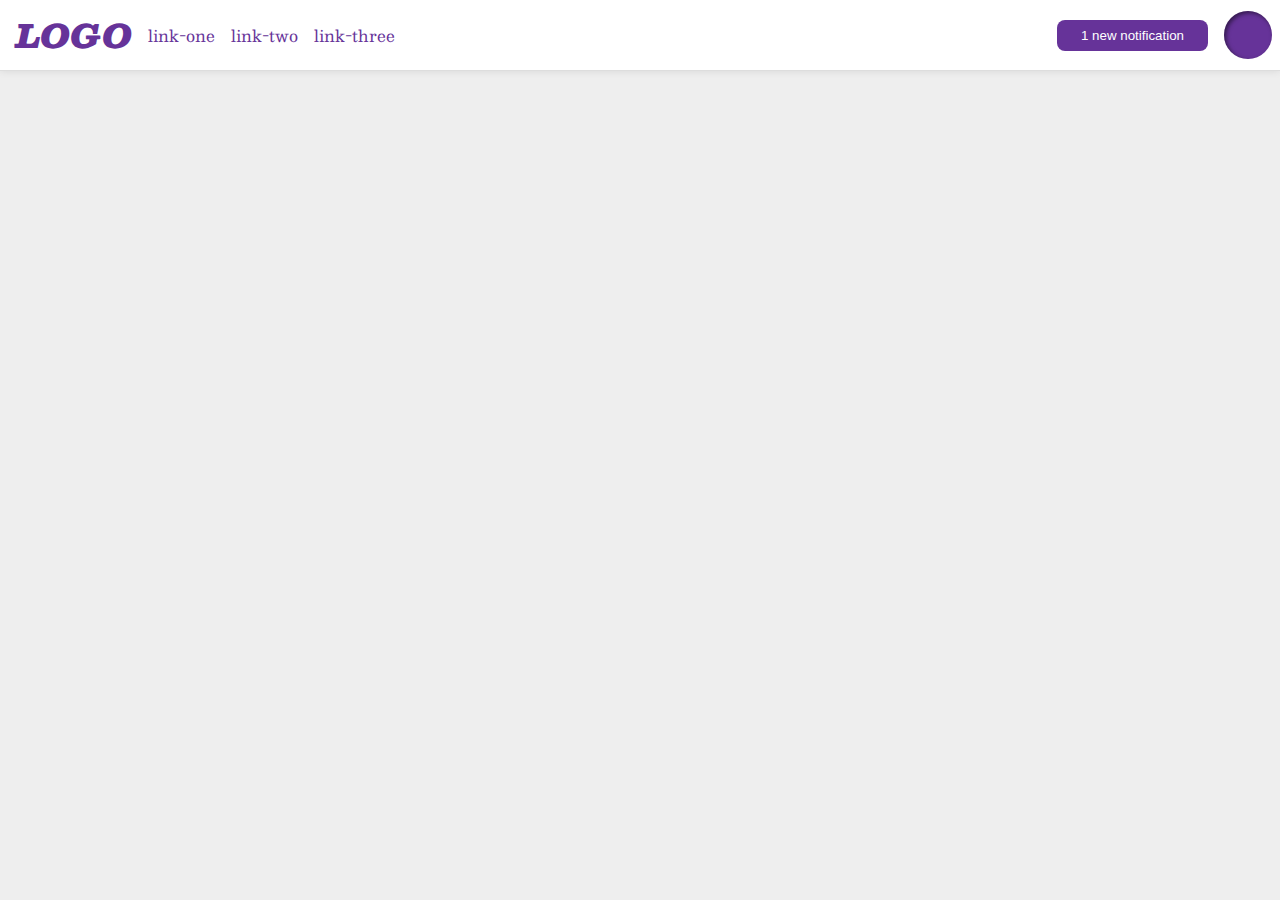
<file: flex/03-flex-header-2/index.html>
<!DOCTYPE html>
<html lang="en">
  <head>
    <meta charset="UTF-8">
    <meta http-equiv="X-UA-Compatible" content="IE=edge">
    <meta name="viewport" content="width=device-width, initial-scale=1.0">
    <title>Flex Header 2</title>
    <link rel="stylesheet" href="style.css">
  </head>
  <body>
    <div class="header">
    <div class="right">
      <div class="logo">
        LOGO
      </div>
      <ul class="links">
        <li><a href="google.com">link-one</a></li>
        <li><a href="google.com">link-two</a></li>
        <li><a href="google.com">link-three</a></li>
      </ul>
    </div>
    <div class="left">
      <button class="notifications">
        1 new notification
      </button>
      <div class="profile-image"></div>
    </div>
  </div>
  </body>
</html>
</file>
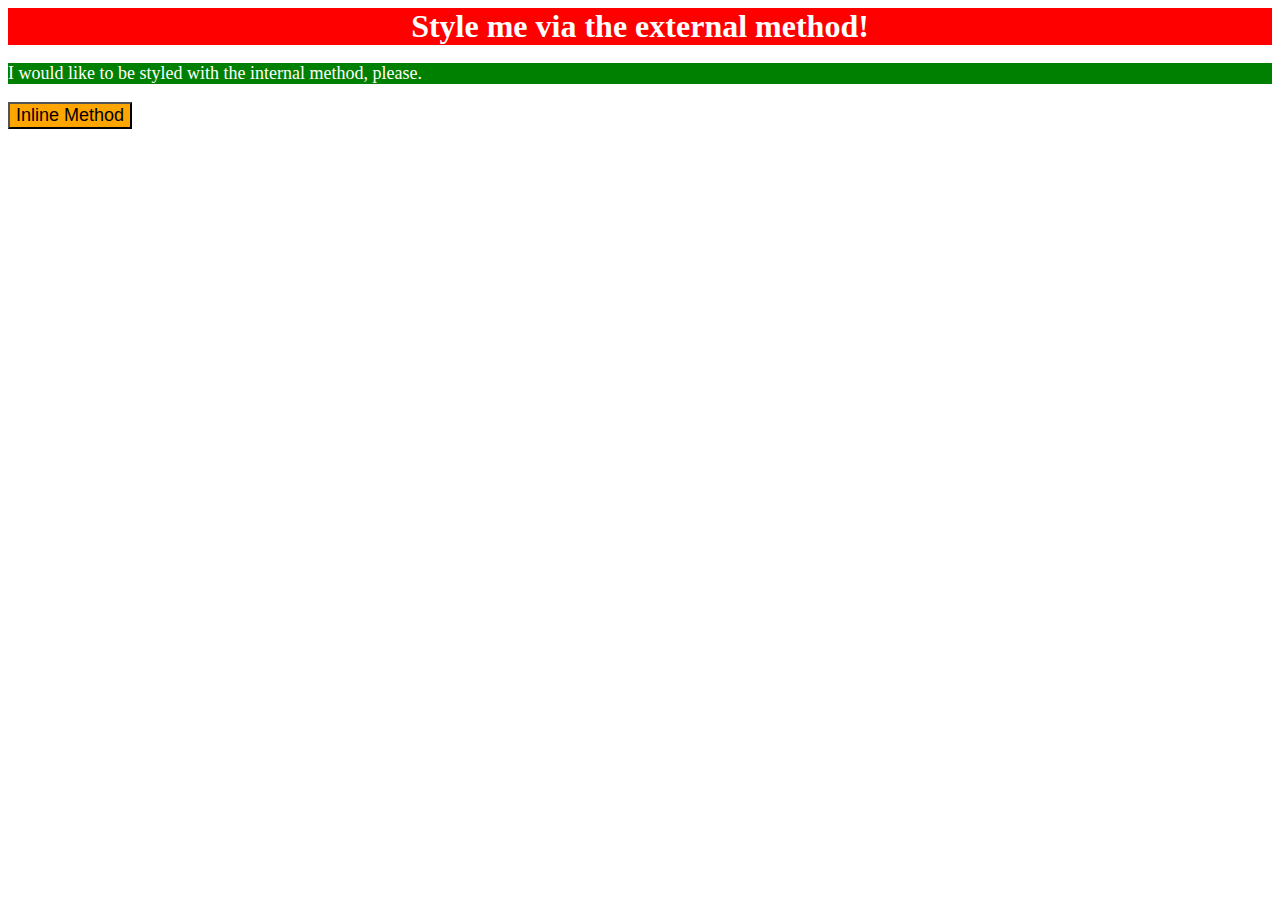
<file: foundations/01-css-methods/index.html>
<!DOCTYPE html>
<html lang="en">
  <head>
    <meta charset="UTF-8">
    <meta http-equiv="X-UA-Compatible" content="IE=edge">
    <meta name="viewport" content="width=device-width, initial-scale=1.0">
    <link rel="stylesheet" href="style.css" />
    <style>
      
      p{
        background-color : green;
        color : white;
        font-size : 18px;
      }

    </style>
    <title>Methods for Adding CSS</title>
  </head>
  <body>
    <div>Style me via the external method!</div>
    <p>I would like to be styled with the internal method, please.</p>
    <button style ="background-color: orange; font-size: 18px;">Inline Method</button>
  </body>
</html>
</file>
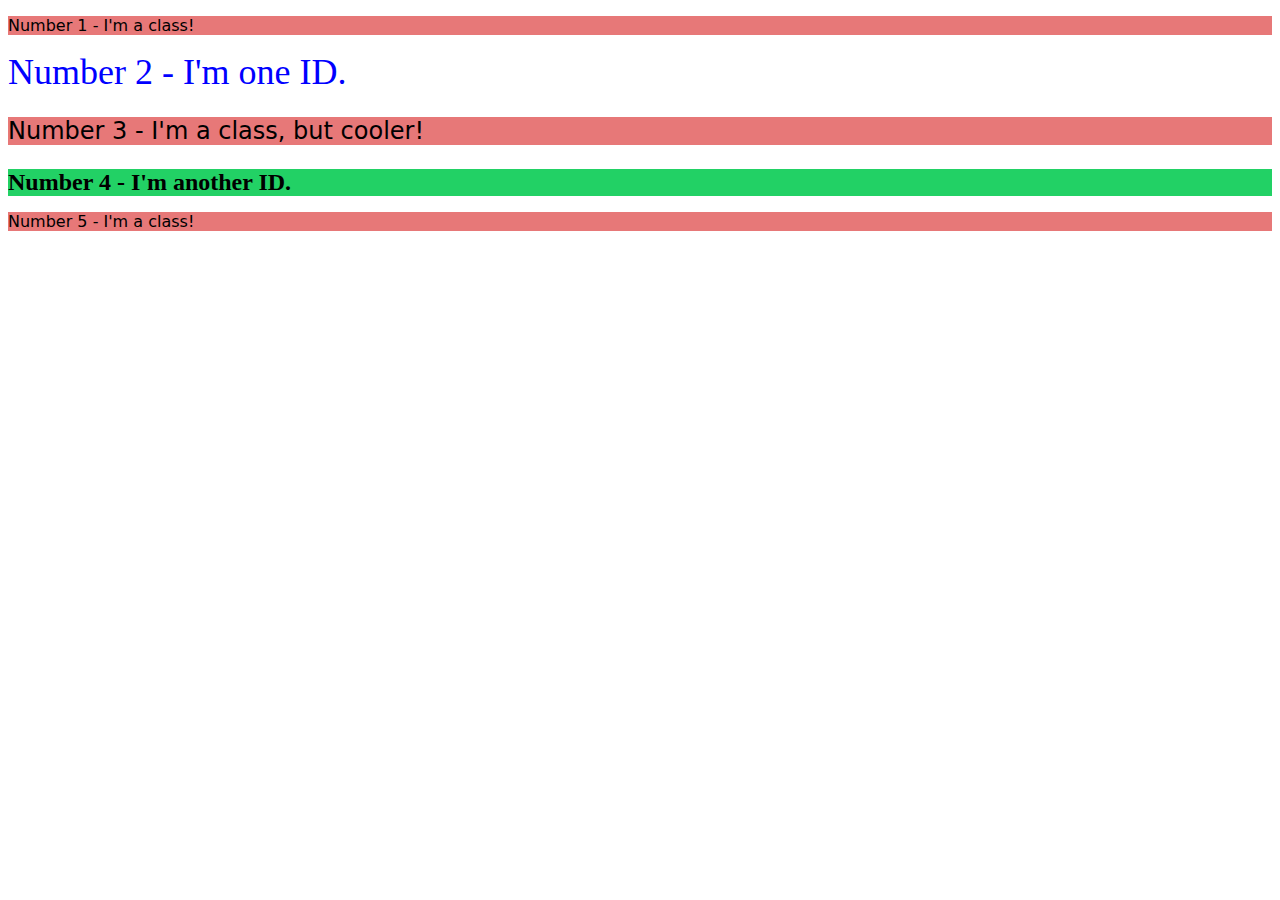
<file: foundations/02-class-id-selectors/index.html>
<!DOCTYPE html>
<html lang="en">
  <head>
    <meta charset="UTF-8">
    <meta http-equiv="X-UA-Compatible" content="IE=edge">
    <meta name="viewport" content="width=device-width, initial-scale=1.0">
    <title>Class and ID Selectors</title>
    <link rel="stylesheet" href="style.css">
  </head>
  <body>
    <p class="odd">Number 1 - I'm a class!</p>
    <div id="number2">Number 2 - I'm one ID.</div>
    <p class="odd third">Number 3 - I'm a class, but cooler!</p>
    <div id="number4">Number 4 - I'm another ID.</div>
    <p class="odd">Number 5 - I'm a class!</p>
  </body>
</html>
</file>
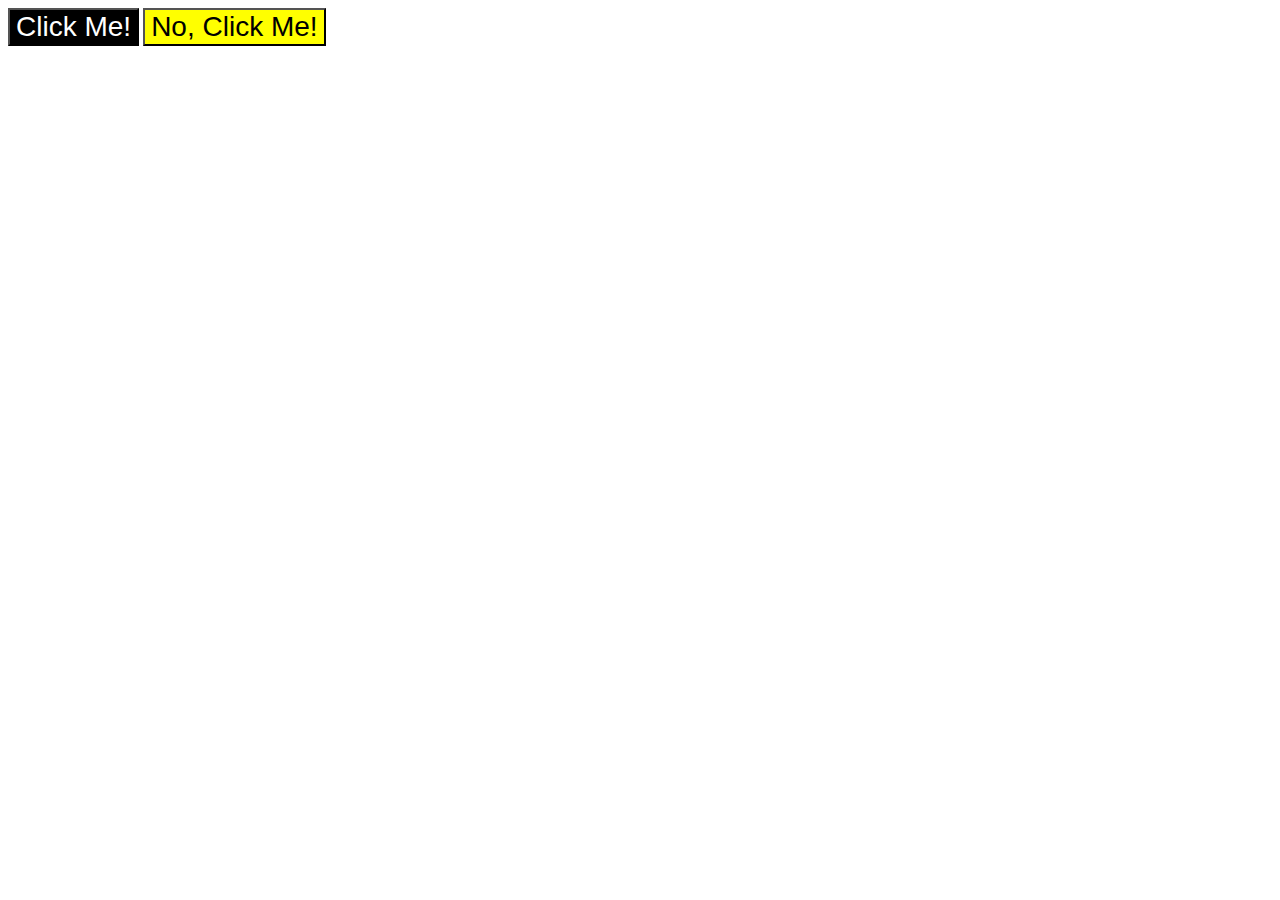
<file: foundations/03-grouping-selectors/index.html>
<!DOCTYPE html>
<html lang="en">
  <head>
    <meta charset="UTF-8">
    <meta http-equiv="X-UA-Compatible" content="IE=edge">
    <meta name="viewport" content="width=device-width, initial-scale=1.0">
    <title>Grouping Selectors</title>
    <link rel="stylesheet" href="style.css">
  </head>
  <body>
    <button class="boutton premier">Click Me!</button>
    <button class="boutton deuxieme">No, Click Me!</button>
  </body>
</html>
</file>
<file: flex/03-flex-header-2/style.css>
/* this is some magical font-importing.  
you'll learn about it later. */
@import url('https://fonts.googleapis.com/css2?family=Besley:ital,wght@0,400;1,900&display=swap');

body {
  margin: 0;
  background: #eee;
  font-family: Besley, serif;
  
}

.header {
  background: white;
  border-bottom: 1px solid #ddd;
  box-shadow: 0 0 8px rgba(0,0,0,.1);
  display: flex;
  justify-content: space-between;
  padding: 8px;

}

.profile-image {
  background: rebeccapurple;
  box-shadow: inset 2px 2px 4px rgba(0,0,0,.5);
  border-radius: 50%;
  width: 48px;
  height: 48px;
  display:flex;
  
}

.logo {
  color: rebeccapurple;
  font-size: 32px;
  font-weight: 900;
  font-style: italic;
  display:flex;
  padding-left: 8px;
}

button {
  border: none;
  border-radius: 8px;
  background: rebeccapurple;
  color: white;
  padding: 8px 24px;
  display:flex;
}

a {
  /* this removes the line under our links */
  text-decoration: none;
  color: rebeccapurple;
}

ul {
  list-style-type: none;
  display:flex;
  margin: 0;
  padding: 0;
  gap:16px;
}
.left, .right {
  display: flex;
  align-items: center;
  gap: 16px;
}
</file>
<file: foundations/01-css-methods/style.css>
/* a red background, white text, a font size of 32px, center aligned, and bold */
div {
    color : white;
    background-color: red;
    font-size: 32px;
    text-align: center;
    font-weight: bold;
}
</file>
<file: foundations/02-class-id-selectors/style.css>
.odd {
    background-color: rgb(231, 120, 120);
    font-family: "Verdana","DejaVu Sans",sans-serif;
}
#number2{
    color:blue;
    font-size: 36px;
}
.third{
    font-size: 24px;

}
#number4{
    background-color: rgb(34, 209, 101);
    font-size: 24px;
    font-weight: bold;
}
</file>
<file: foundations/03-grouping-selectors/style.css>
.boutton{
    font-size: 28px;
    font-family:"Helvetica","Times New Roman", sans-serif ;
}
.premier{
    background-color: black;
    color:white;
}
.deuxieme{
    background-color: yellow;
}
</file>
